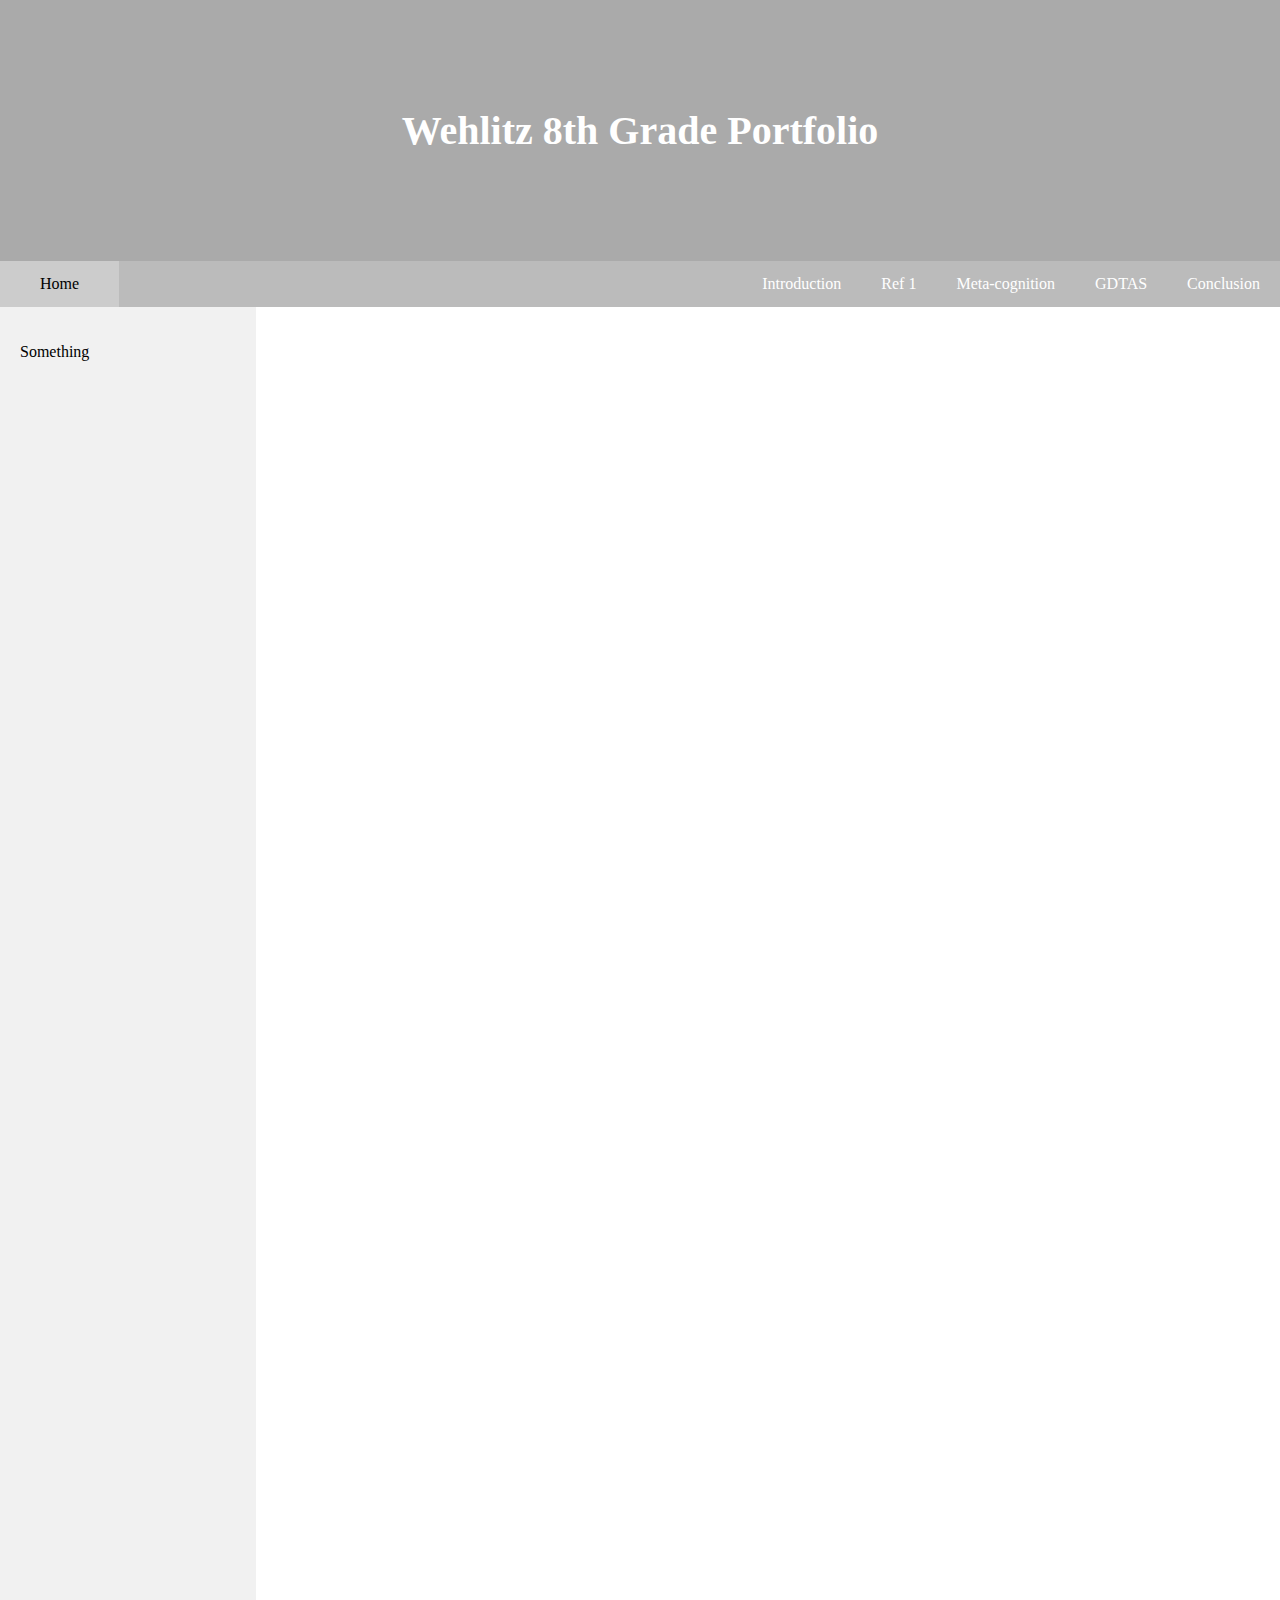
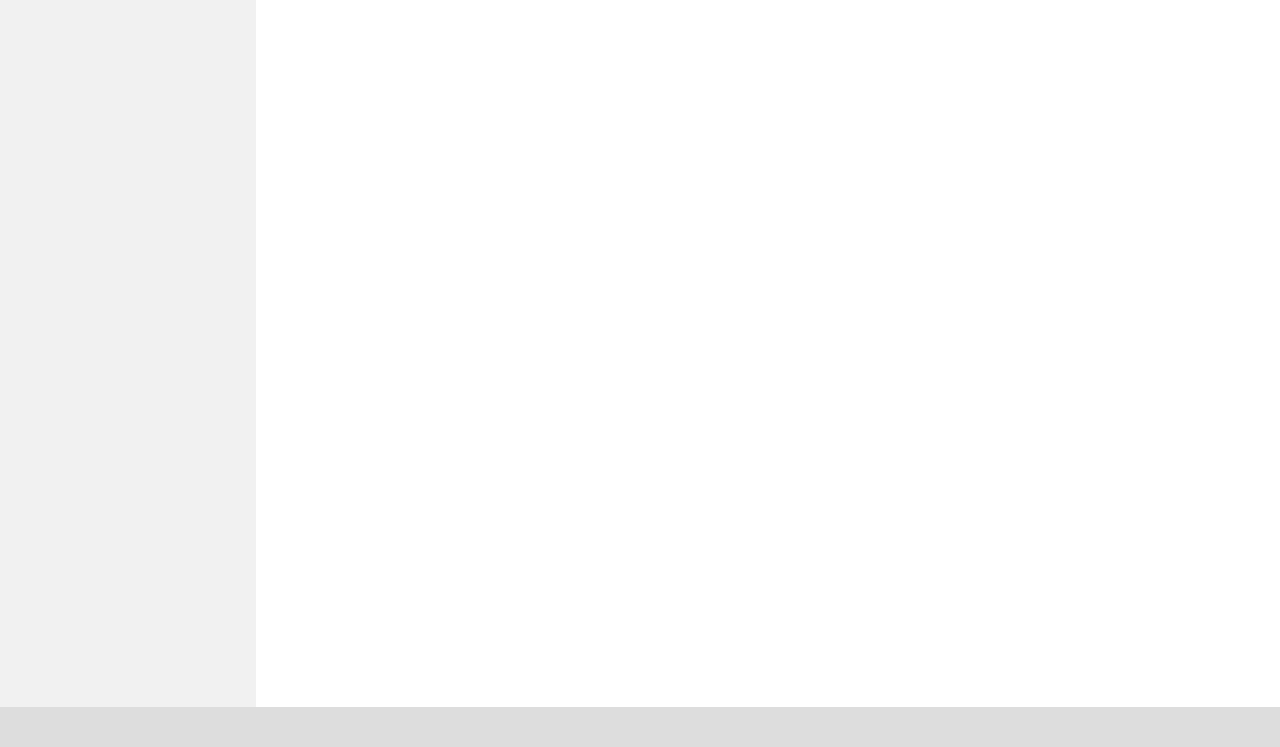
<file: index.html>
<!DOCTYPE html>
<html lang="en">
	<head>
		<title>Wehlitz 8th Grade Portfolio - Home</title>
		<meta charset="UTF-8">
		<meta name="viewport" content="width=device-width, initial-scale=1">
		<link rel="stylesheet" type="text/css" href="index.css">
		<meta http-equiv="refresh" content="10">
</head>

	</head>
	<body>
		<div class="banner">
			<h1>Wehlitz 8th Grade Portfolio</h1>
		</div>
		<div class="navbar">
			<a href="pgs/cnclsn.html" class="right">Conclusion</a>
			<a href="pgs/ref3" class="right">GDTAS</a>
			<a href="pgs/ref2" class="right">Meta-cognition</a>
			<a href="pgs/ref1" class="right">Ref 1</a>
			<a href="pgs/ntrdctn.html" class="right">Introduction</a>
			<a href="#" class="cur">Home</a>
		</div>
		<div class="row">
			<div class="side">
				<p>Something</p>
			</div>
			<div class="main">
				<!-- Slide Show -->
			</div>
		</div>
		<div class="footer">
		
		</div>
	</body>
</html>
</file>
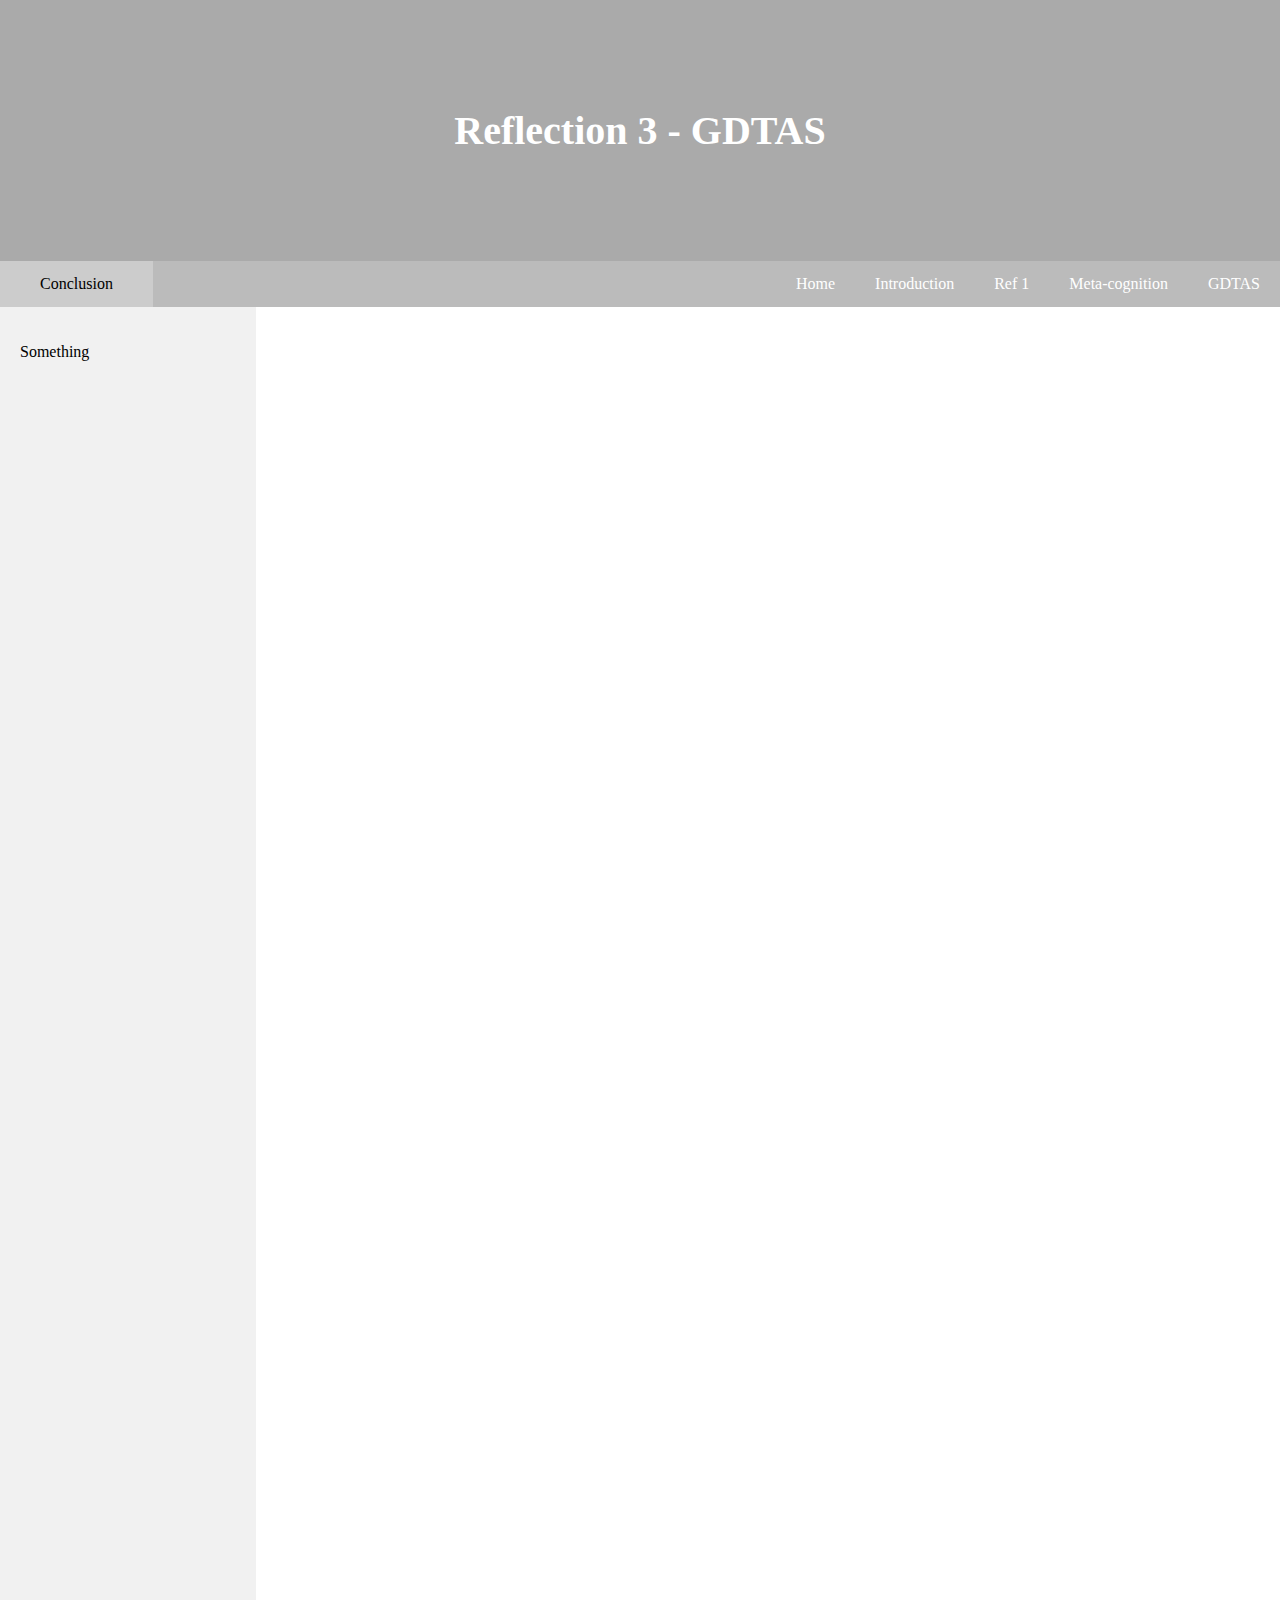
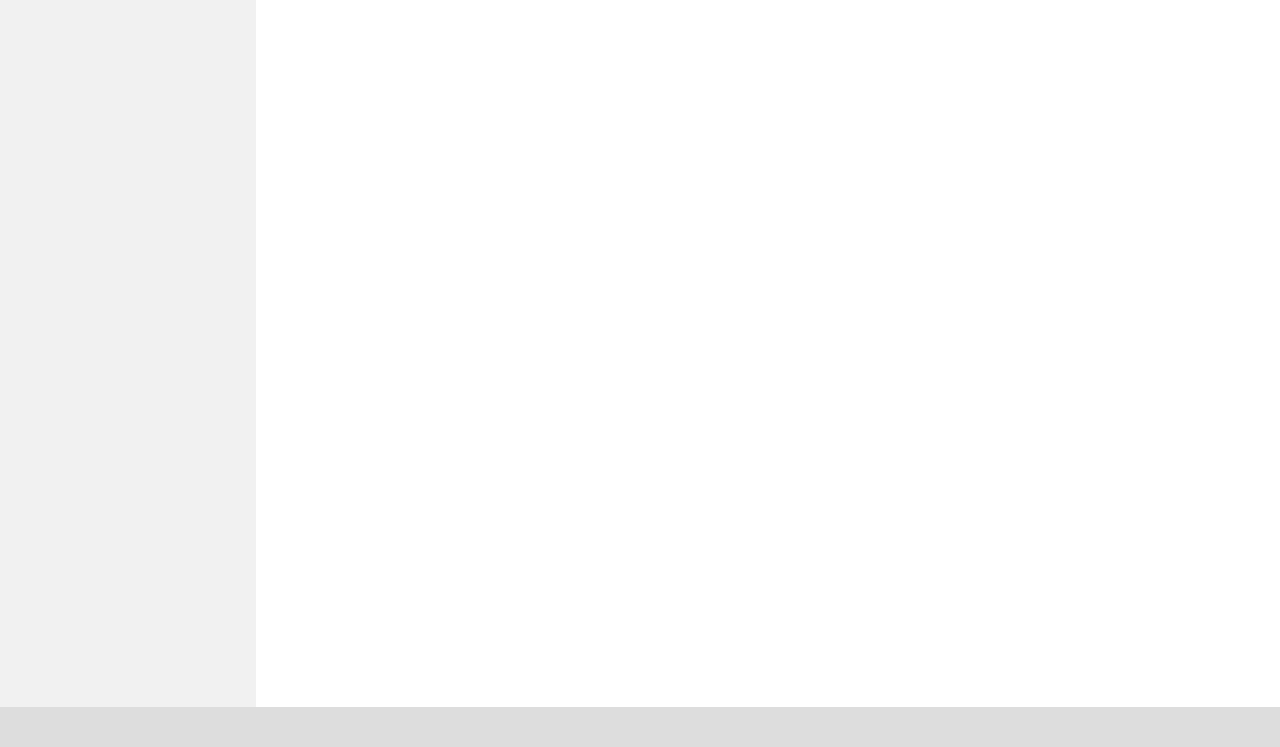
<file: pgs/cnclsn.html>
<!DOCTYPE html>
<html lang="en">
	<head>
		<title>Introduction</title>
		<meta charset="UTF-8">
		<meta name="viewport" content="width=device-width, initial-scale=1">
		<link rel="stylesheet" type="text/css" href="../index.css">
		<meta http-equiv="refresh" content="10">
</head>

	</head>
	<body>
		<div class="banner">
			<h1>Reflection 3 - GDTAS</h1>
		</div>
		<div class="navbar">
			<a href="#" class="cur">Conclusion</a>
			<a href="ref3.html" class="right">GDTAS</a>
			<a href="ref2.html" class="right">Meta-cognition</a>
			<a href="ref1.html" class="right">Ref 1</a>
			<a href="ntrdctn.html" class="right">Introduction</a>
			<a href="../index.html" class="right">Home</a>
		</div>
		<div class="row">
			<div class="side">
				<p>Something</p>
			</div>
			<div class="main">
				<!-- Slide Show -->
			</div>
		</div>
		<div class="footer">
		
		</div>
	</body>
</html>
</file>
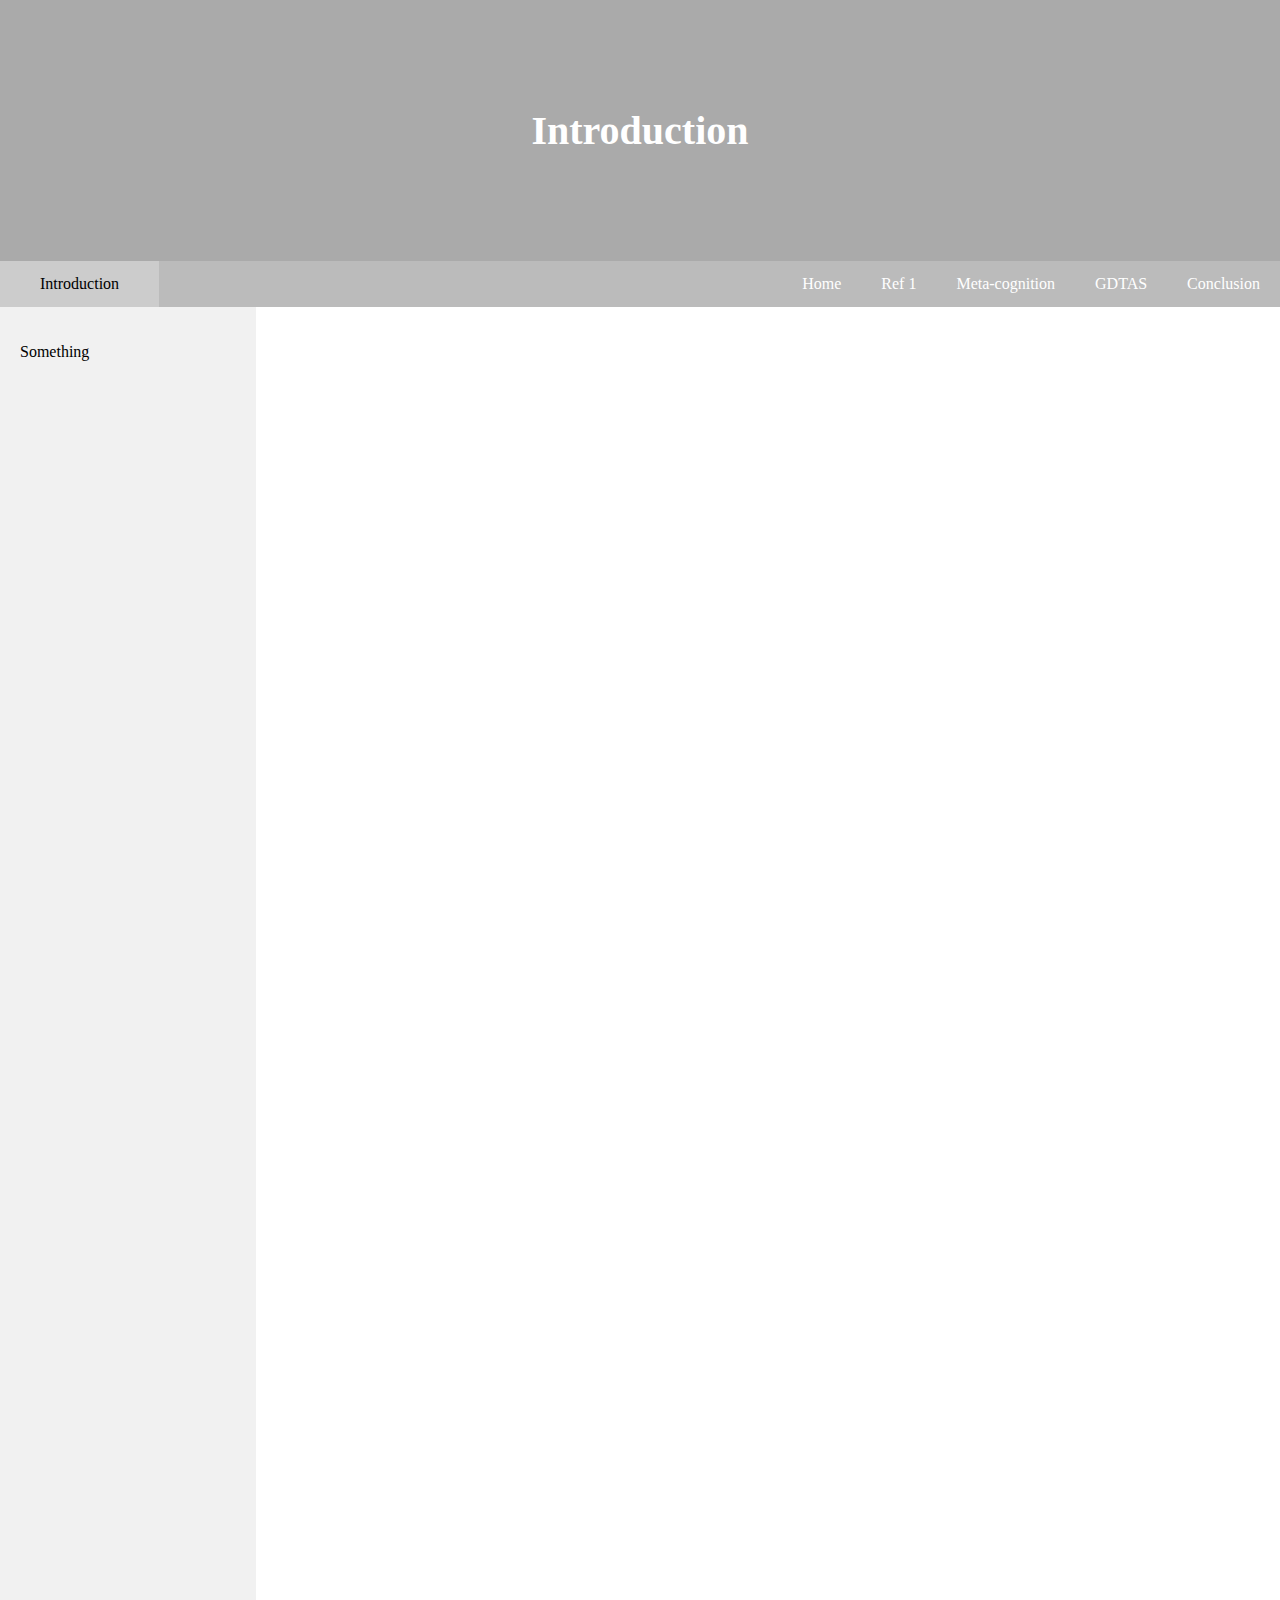
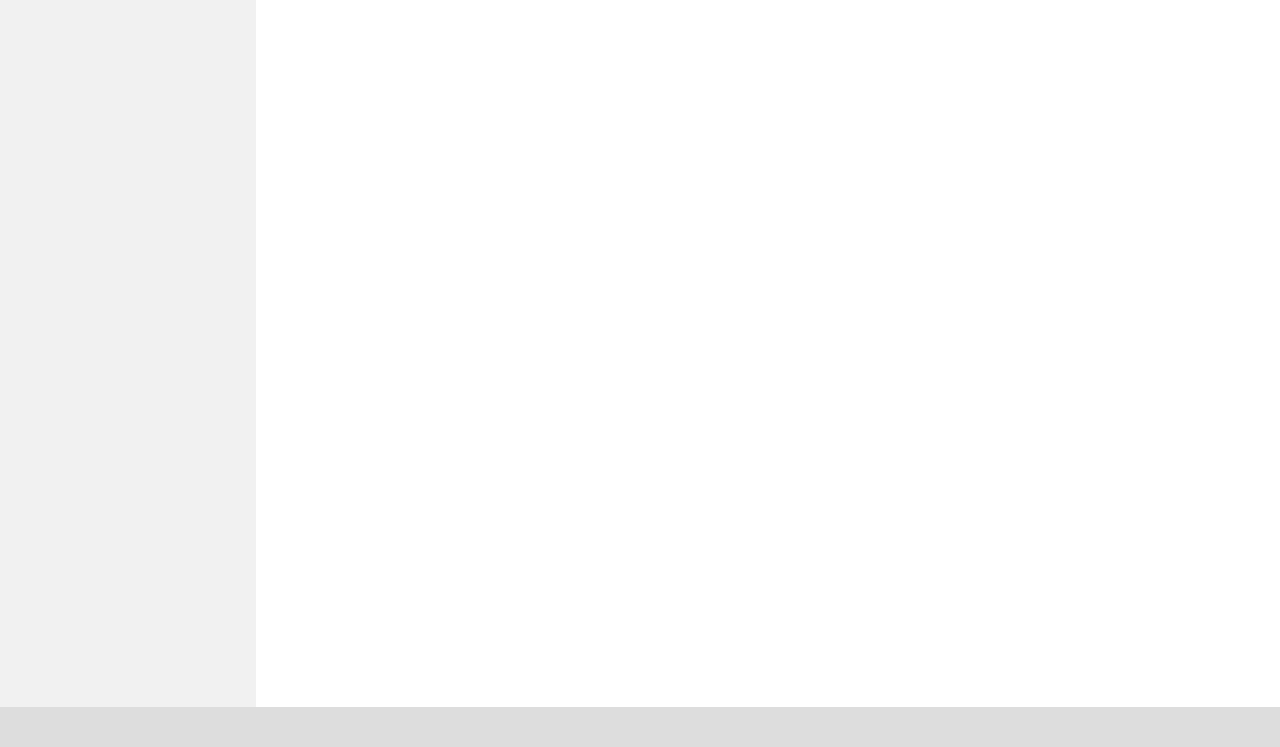
<file: pgs/ntrdctn.html>
<!DOCTYPE html>
<html lang="en">
	<head>
		<title>Introduction</title>
		<meta charset="UTF-8">
		<meta name="viewport" content="width=device-width, initial-scale=1">
		<link rel="stylesheet" type="text/css" href="../index.css">
		<meta http-equiv="refresh" content="10">
</head>

	</head>
	<body>
		<div class="banner">
			<h1>Introduction</h1>
		</div>
		<div class="navbar">
			<a href="cnclsn.html" class="right">Conclusion</a>
			<a href="ref3.html" class="right">GDTAS</a>
			<a href="ref2.html" class="right">Meta-cognition</a>
			<a href="ref1.html" class="right">Ref 1</a>
			<a href="#" class="cur">Introduction</a>
			<a href="../index.html" class="right">Home</a>
		</div>
		<div class="row">
			<div class="side">
				<p>Something</p>
			</div>
			<div class="main">
				<!-- Slide Show -->
			</div>
		</div>
		<div class="footer">
		
		</div>
	</body>
</html>
</file>
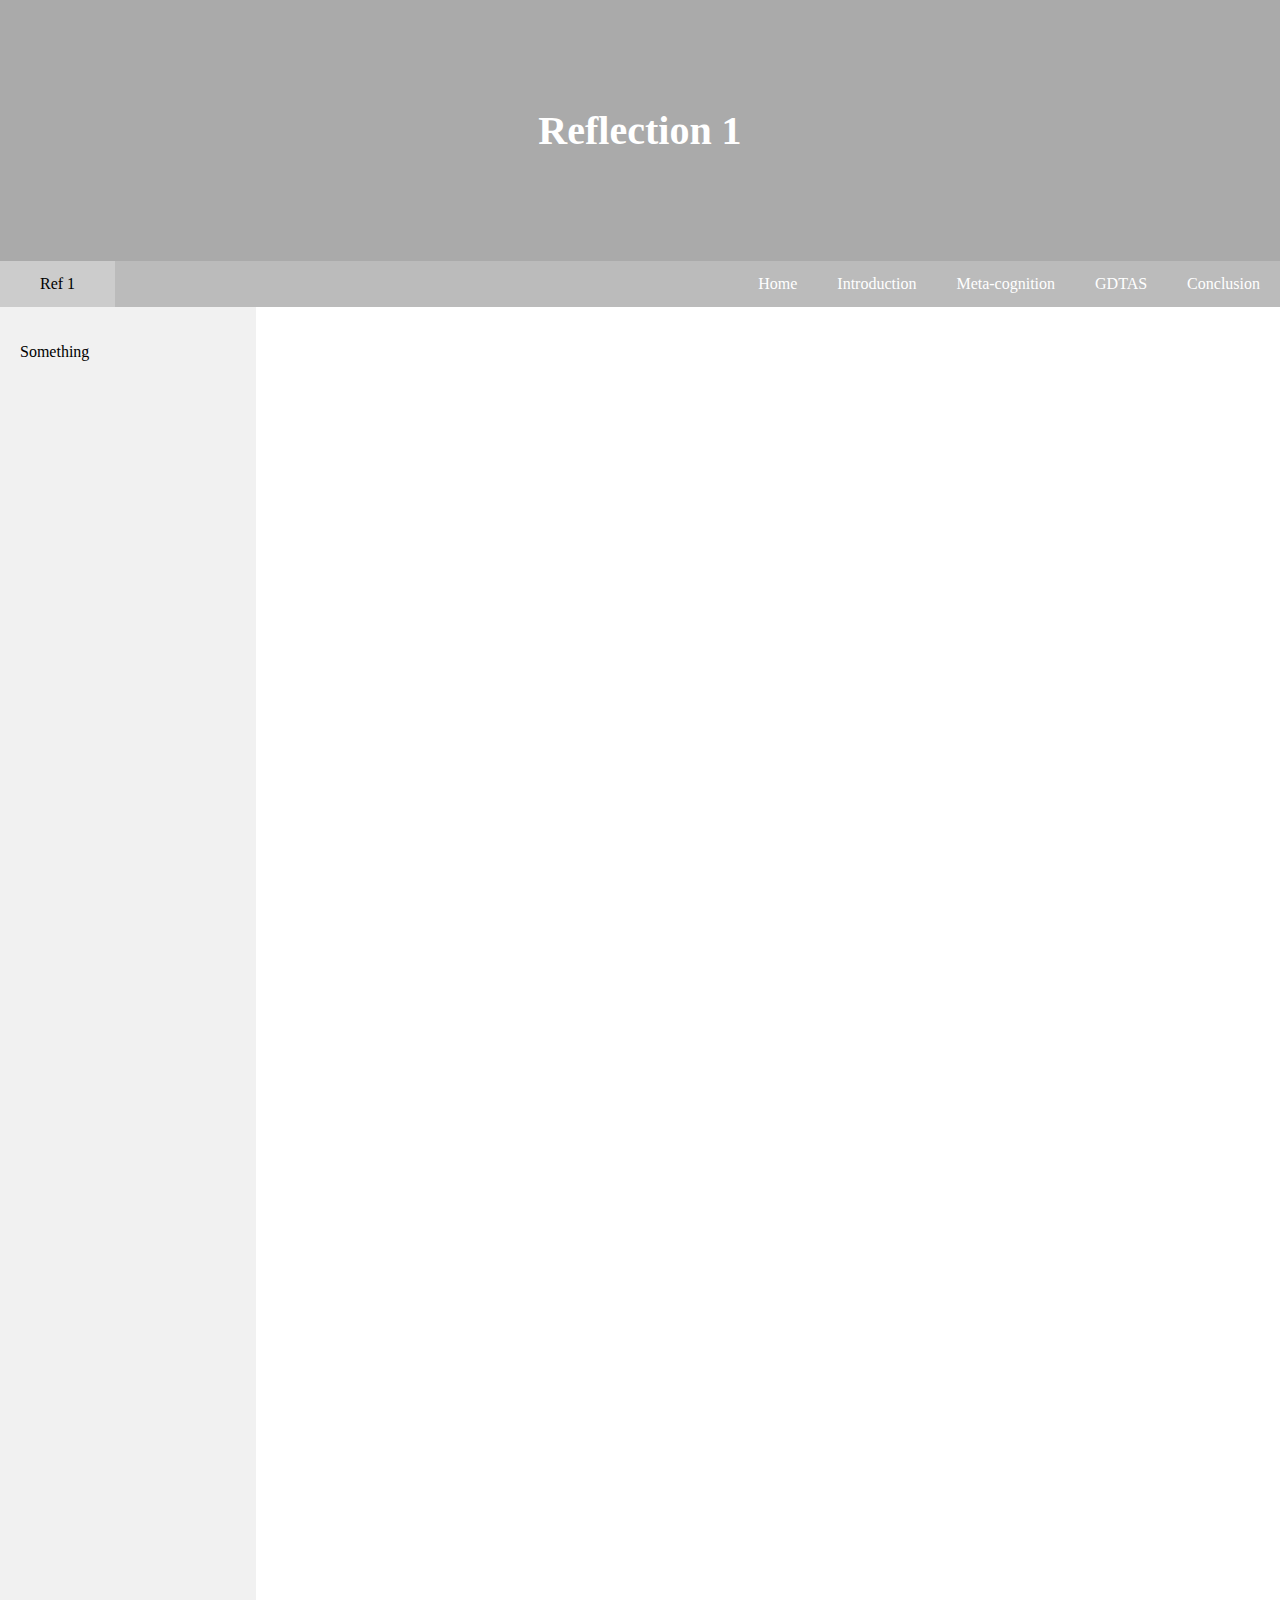
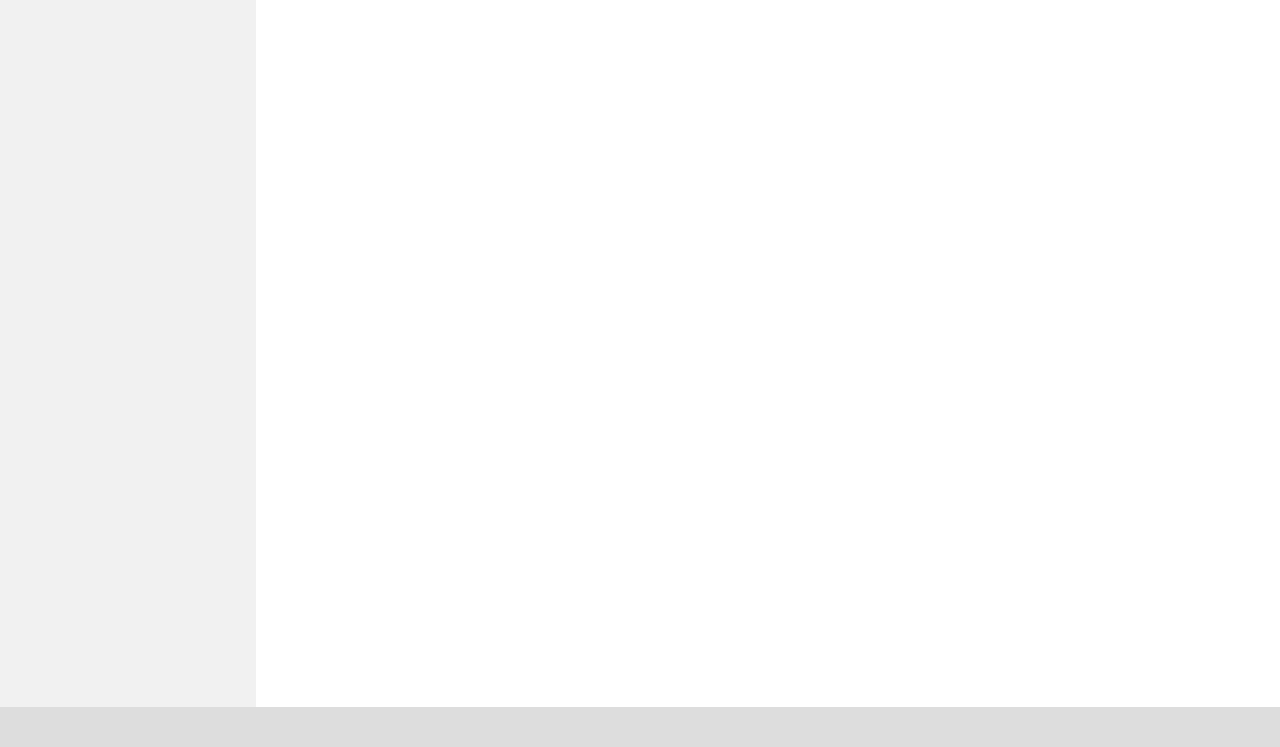
<file: pgs/ref1.html>
<!DOCTYPE html>
<html lang="en">
	<head>
		<title>Introduction</title>
		<meta charset="UTF-8">
		<meta name="viewport" content="width=device-width, initial-scale=1">
		<link rel="stylesheet" type="text/css" href="../index.css">
		<meta http-equiv="refresh" content="10">
</head>

	</head>
	<body>
		<div class="banner">
			<h1>Reflection 1</h1>
		</div>
		<div class="navbar">
			<a href="cnclsn.html" class="right">Conclusion</a>
			<a href="ref3.html" class="right">GDTAS</a>
			<a href="ref2.html" class="right">Meta-cognition</a>
			<a href="#" class="cur">Ref 1</a>
			<a href="ntrdctn.html" class="right">Introduction</a>
			<a href="../index.html" class="right">Home</a>
		</div>
		<div class="row">
			<div class="side">
				<p>Something</p>
			</div>
			<div class="main">
				<!-- Slide Show -->
			</div>
		</div>
		<div class="footer">
		
		</div>
	</body>
</html>
</file>
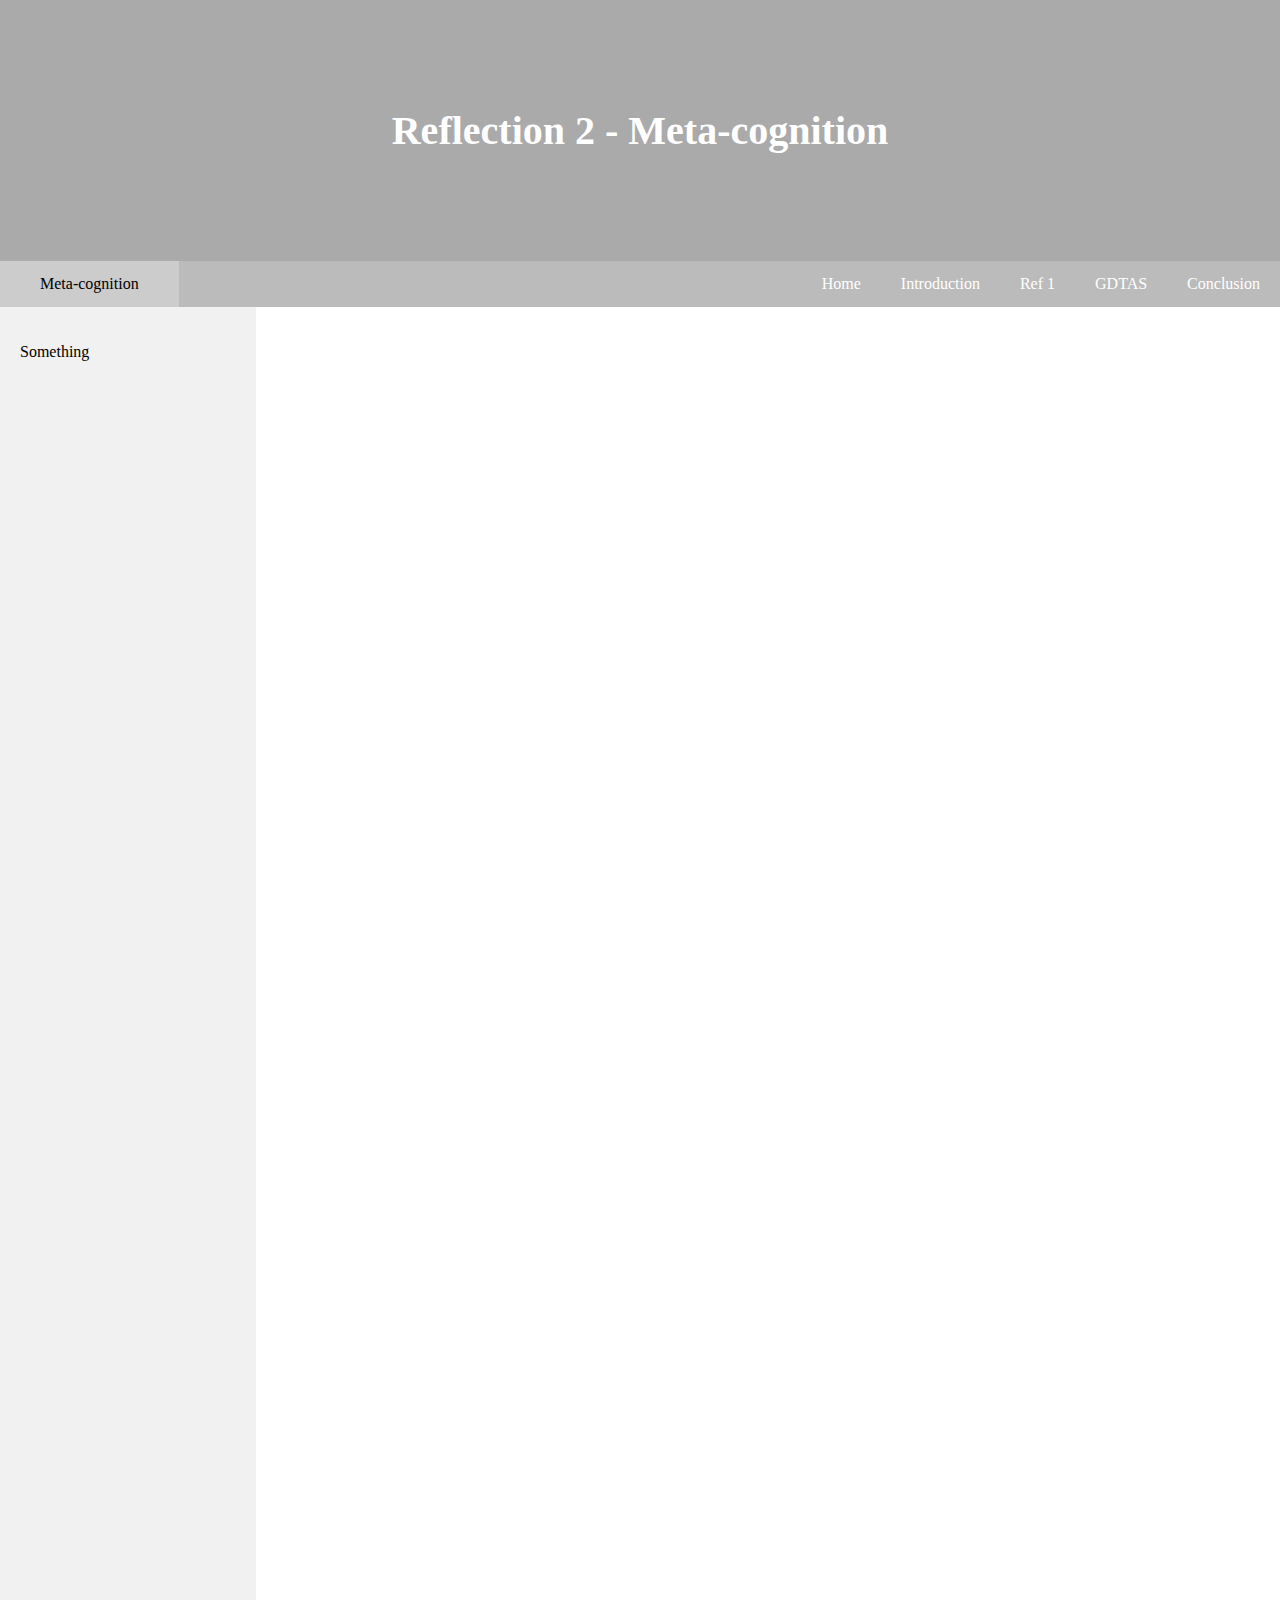
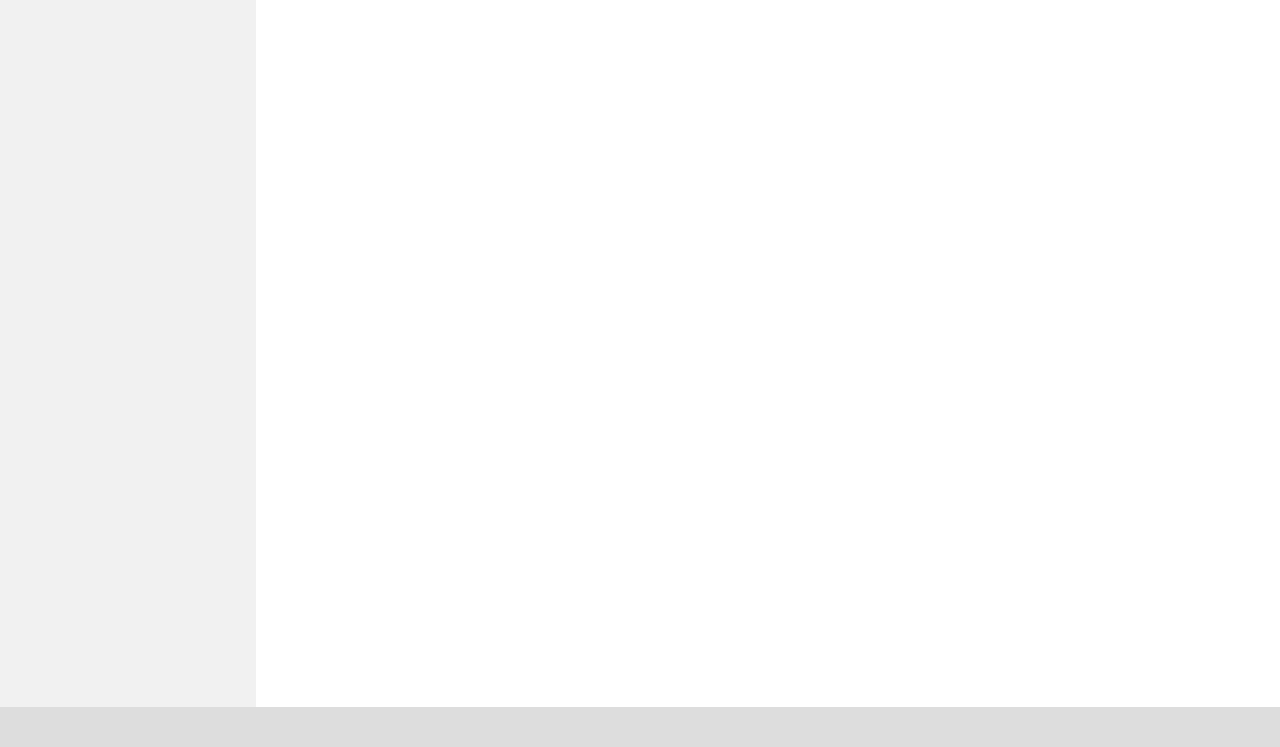
<file: pgs/ref2.html>
<!DOCTYPE html>
<html lang="en">
	<head>
		<title>Introduction</title>
		<meta charset="UTF-8">
		<meta name="viewport" content="width=device-width, initial-scale=1">
		<link rel="stylesheet" type="text/css" href="../index.css">
		<meta http-equiv="refresh" content="10">
</head>

	</head>
	<body>
		<div class="banner">
			<h1>Reflection 2 - Meta-cognition</h1>
		</div>
		<div class="navbar">
			<a href="cnclsn.html" class="right">Conclusion</a>
			<a href="ref3.html" class="right">GDTAS</a>
			<a href="#" class="cur">Meta-cognition</a>
			<a href="ref1.html" class="right">Ref 1</a>
			<a href="ntrdctn.html" class="right">Introduction</a>
			<a href="../index.html" class="right">Home</a>
		</div>
		<div class="row">
			<div class="side">
				<p>Something</p>
			</div>
			<div class="main">
				<!-- Slide Show -->
			</div>
		</div>
		<div class="footer">
		
		</div>
	</body>
</html>
</file>
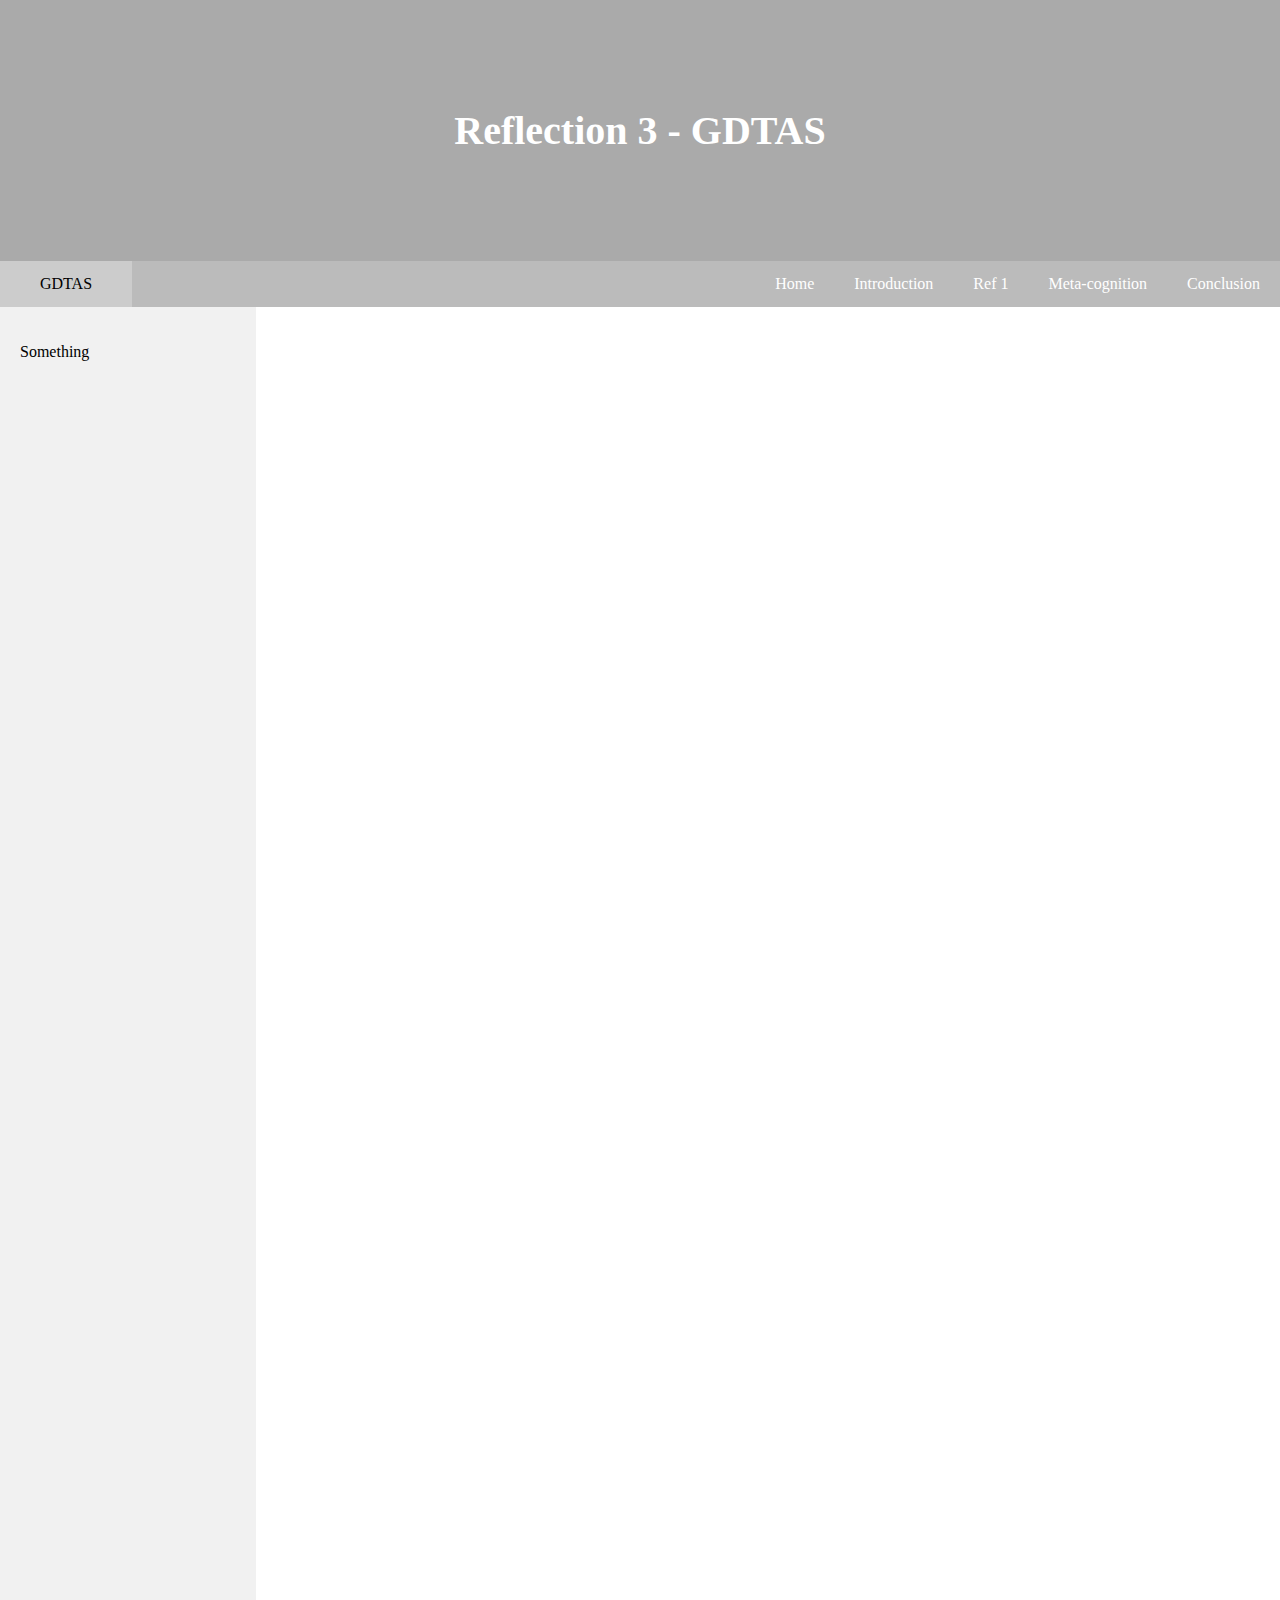
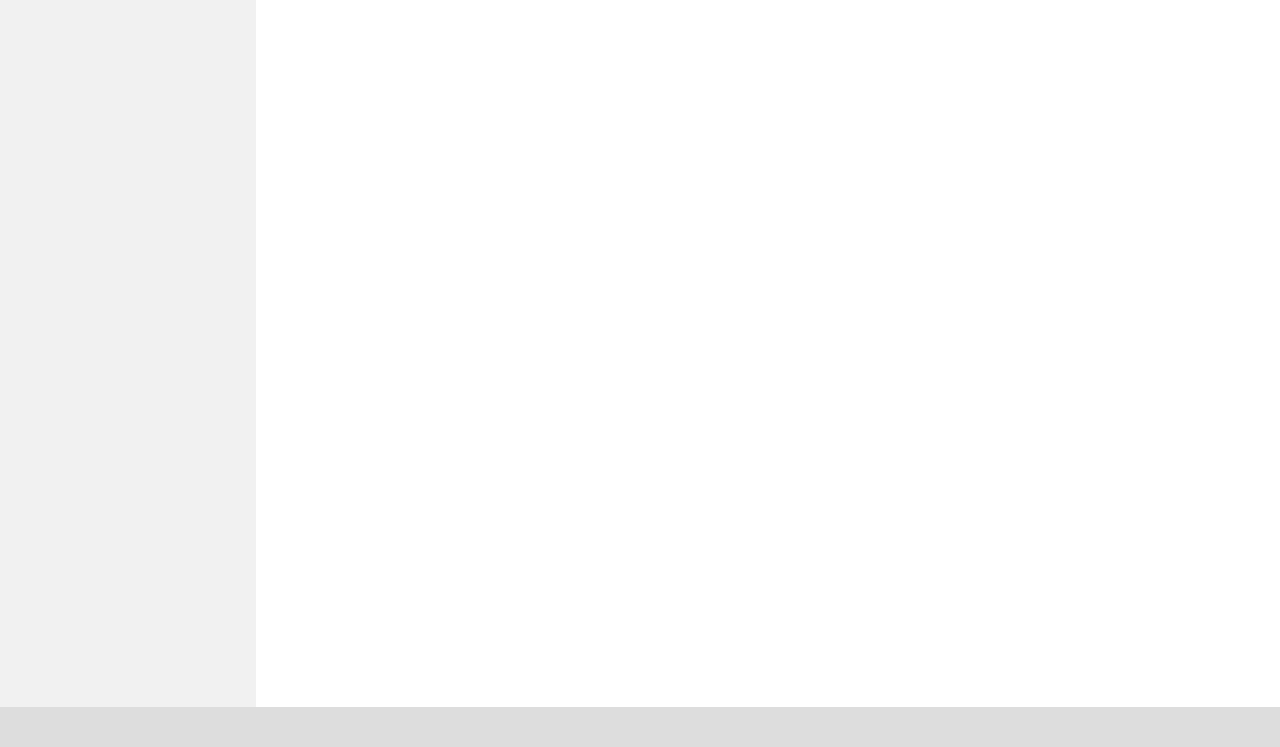
<file: pgs/ref3.html>
<!DOCTYPE html>
<html lang="en">
	<head>
		<title>Introduction</title>
		<meta charset="UTF-8">
		<meta name="viewport" content="width=device-width, initial-scale=1">
		<link rel="stylesheet" type="text/css" href="../index.css">
		<meta http-equiv="refresh" content="10">
</head>

	</head>
	<body>
		<div class="banner">
			<h1>Reflection 3 - GDTAS</h1>
		</div>
		<div class="navbar">
			<a href="cnclsn.html" class="right">Conclusion</a>
			<a href="#" class="cur">GDTAS</a>
			<a href="ref2.html" class="right">Meta-cognition</a>
			<a href="ref1.html" class="right">Ref 1</a>
			<a href="ntrdctn.html" class="right">Introduction</a>
			<a href="../index.html" class="right">Home</a>
		</div>
		<div class="row">
			<div class="side">
				<p>Something</p>
			</div>
			<div class="main">
				<!-- Slide Show -->
			</div>
		</div>
		<div class="footer">
		
		</div>
	</body>
</html>
</file>
<file: index.css>
body {
	padding: 0px;
	margin: 0px;
}
.banner {
padding: 80px;
text-align: center;
background: #aaaaaa;
color: white;
}

.banner h1 {
font-size: 40px;
}

.navbar {
overflow: hidden;
background-color: #bbbbbb;
}


.navbar a {
float: left;
display: block;
color: white;
text-align: center;
padding: 14px 20px;
text-decoration: none;
}


.navbar a.right {
float: right;
}

.navbar a:hover {
background-color: #ddd;
padding: 14px 40px;
color: black;
}

.navbar a.cur {
background-color: #ccc;
padding: 14px 40px; 
color: black;
}

* {
box-sizing: border-box;
}

.row { 
display: flex;
flex-wrap: wrap;
}

.side {
flex: 20%;
background-color: #f1f1f1;
padding: 20px;
position: sticky;
}


.main { 
flex: 80%;
background-color: white;
padding: 20px;
height: 2000px;
}

@media screen and (max-width: 700px) {
.row { 
flex-direction: column;
}
}


@media screen and (max-width: 400px) {
.navbar a {
float: none;
width: 100%;
}
}

.footer {
padding: 20px;
text-align: center;
background: #ddd;
}
</file>
